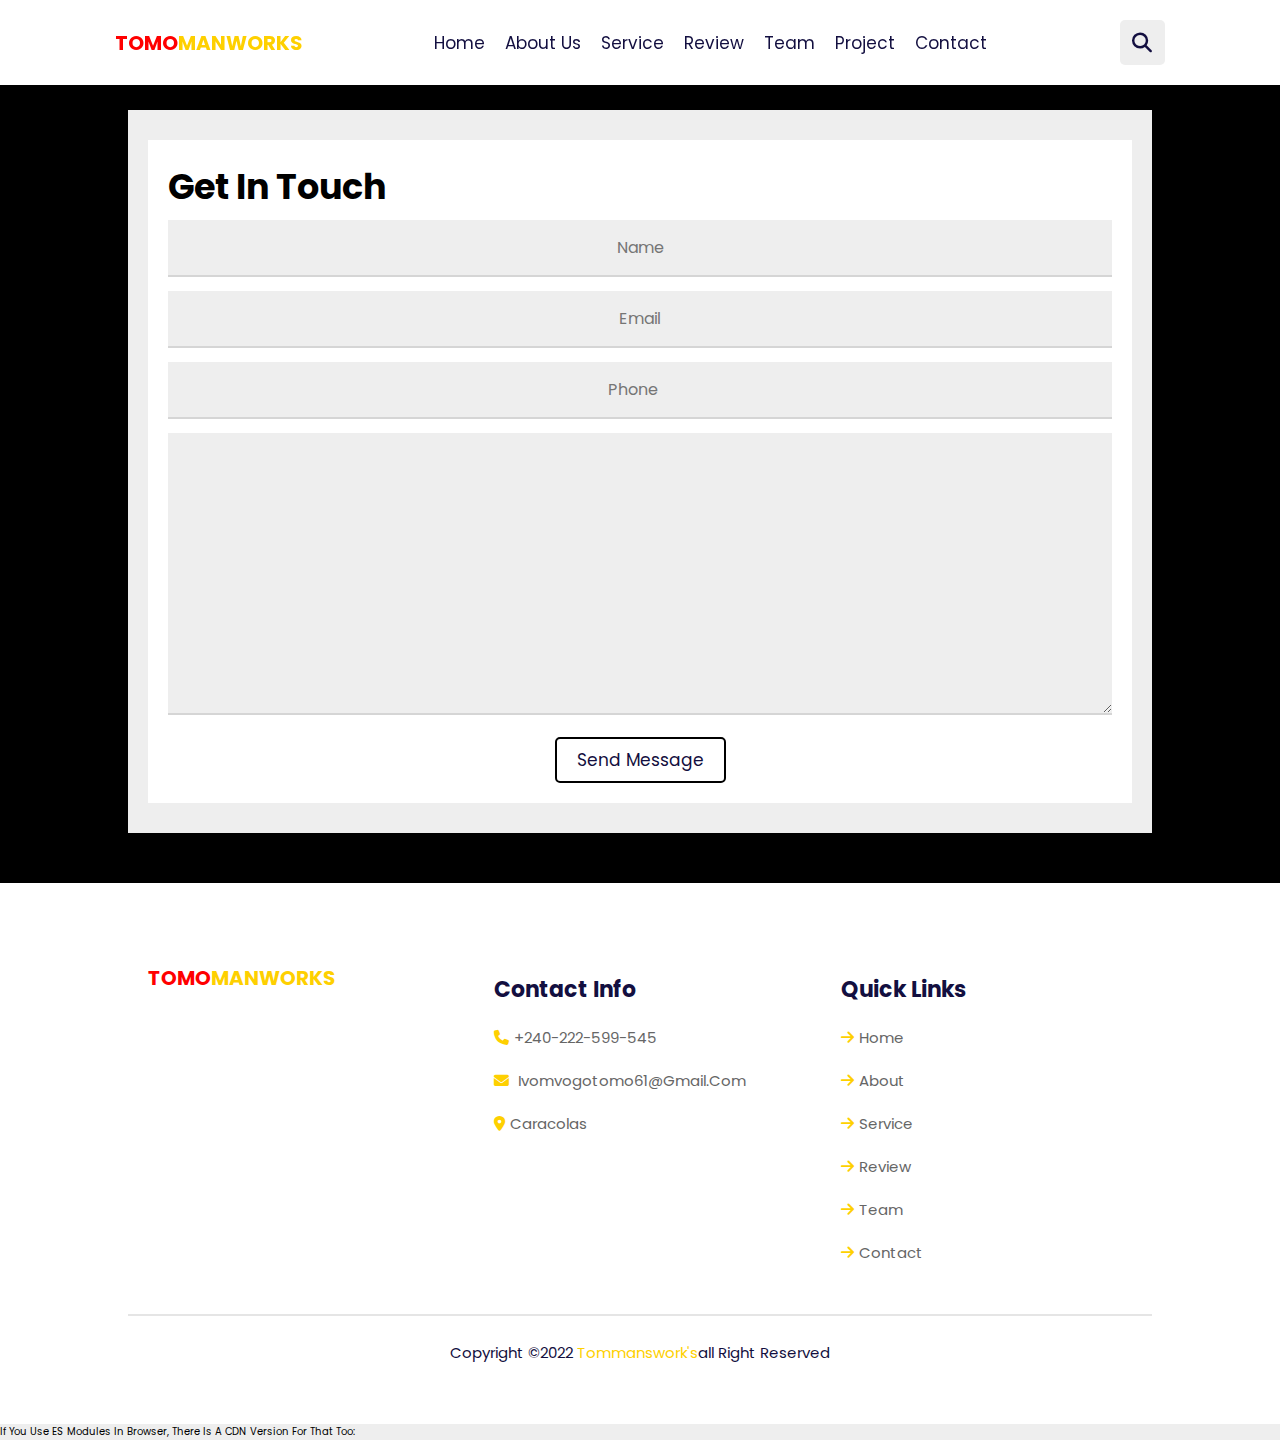
<file: contact.html>
<!DOCTYPE html>
<html lang="en">
<head>
    <meta charset="UTF-8">
    <meta http-equiv="X-UA-Compatible" content="IE=edge">
    <meta name="viewport" content="width=device-width, initial-scale=1.0">
    <title>complet reponsive Tommans</title>
    
    <link>
    <!--font awesome cnd link-->
    <link rel="stylesheet"href="https://cdn.jsdelivr.net/npm/swiper@8/swiper-bundle.min.css"/>
    <link rel="stylesheet"href="https://cdnjs.cloudflare.com/ajax/libs/font-awesome/6.1.2/css/all.min.css">
     <!--css file lnk-->
     <link rel="stylesheet"href="i.css">
</head>
<body>
    <!--heads section start-->

        <header class="header">

            <a href="#" class="logo">TOMO<span>MANWORKS</span> </a>
            <nav class="navbar" >
                <a href="index.html"style="float:left ;">Home</a>
                <a href="about.html"style="float:left ;">About us</a>
                <a href="service.html"style="float:left ;">service</a>
                <a href="review.html"style="float:left ;">review</a>
                <a href="team.html"style="float:left ;">Team</a>
                <a href="project.html"style="float:left ;">project</a>
                <a href="contact.html"style="float:left ;">Contact</a>
               
            </nav>
        
         <div class="icons">
                <div class="fas fa-bars" id="menu-btn"></div>
                <div class="fas fa-search" id="search-btn"></div>
               
            </div>
              <form action="" class="search-form">
                <input type="search" id="search-box" placeholder="search here...">
                <label for="search-box" class="fa fa-search"></label>
            </form>
                
            </div>
    
           
        
           
        
        </header>
       
    <!--heads section end -->
 


  <!--contact section start-->
<section class="contact" id="contact">
    <h1 class="heading"style="color:white">Contact us</h1>
    <div class="box-container">
        <div class="box">
            <div class="content">
               <form action="'">
                <h3>get in touch</h3>
                <input type="text"placeholder="name"class="box">
                <input type="email"placeholder="email"class="box">
                <input type="number"placeholder="phone"class="box">
                <textarea name="" placeholder="" class="box" id="" cols="30" rows="10"></textarea>
                <a href="mailto:tomodenzel95@gmail.com"><input type="submit" value="send message" class="btn"></a>
               </form>
            </div>
        </div>
      
    </div>

</section>


<!--footer section starts-->

<section class="footer">

    <div class="box-container">

        <div class="box"style="">
            <a href="#" class="logo">TOMO<span style="color: var(--yellow);">MANWORKS</span> </a>
           
        </div>

        <div class="box">
            <h3>Contact Info</h3>
           <a href="#" class="links"> <i class="fas fa-phone"></i>+240-222-599-545</a>
           <a href="#" class="links"> <i class="fas fa-envelope"></i> ivomvogotomo61@gmail.com</a>
           <a href="#" class="links"> <i class="fas fa-map-marker-alt"></i>Caracolas</a>
        </div>

        <div class="box">
            <h3>quick links</h3>
           <a href="index.html" class="links"> <i class="fas fa-arrow-right"></i>Home</a>
           <a href="about.html" class="links"> <i class="fas fa-arrow-right"></i>About</a>
           <a href="service.html" class="links"> <i class="fas fa-arrow-right"></i>Service</a>
           <a href="review.html" class="links"> <i class="fas fa-arrow-right"></i>review</a>
           <a href="team.html" class="links"> <i class="fas fa-arrow-right"></i>Team</a>
           <a href="contact.html" class="links"> <i class="fas fa-arrow-right"></i>Contact</a>
           
        </div>

       
    </div>

    <div class="credit">copyright &copy2022 <span style="color: var(--yellow) ;">Tommanswork's</span>all right reserved </div>
</section>
<!--footer section end-->













<script src="https://cdn.jsdelivr.net/npm/swiper@8/swiper-bundle.min.js"></script>
If you use ES modules in browser, there is a CDN version for that too:
  <!--custum js-->
  <script src="mn.js">

</script>
</body>
</html>
</file>
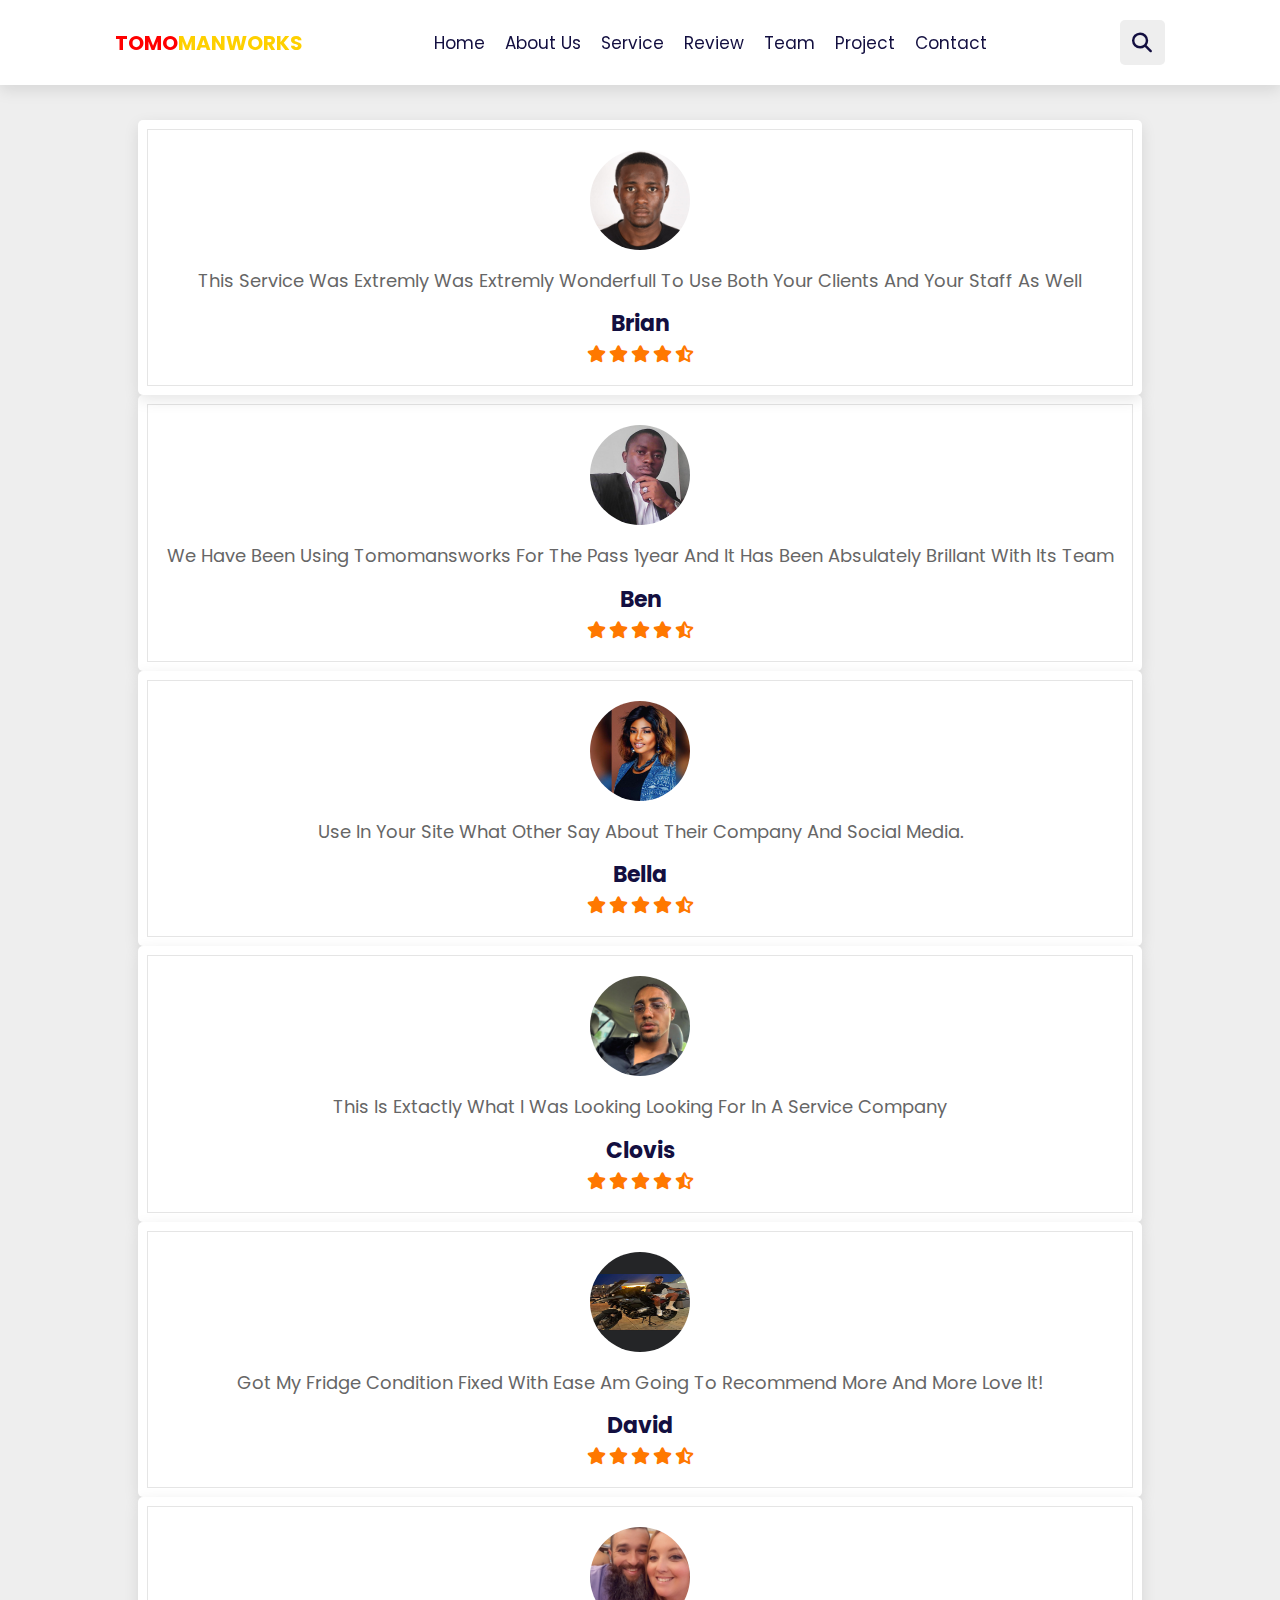
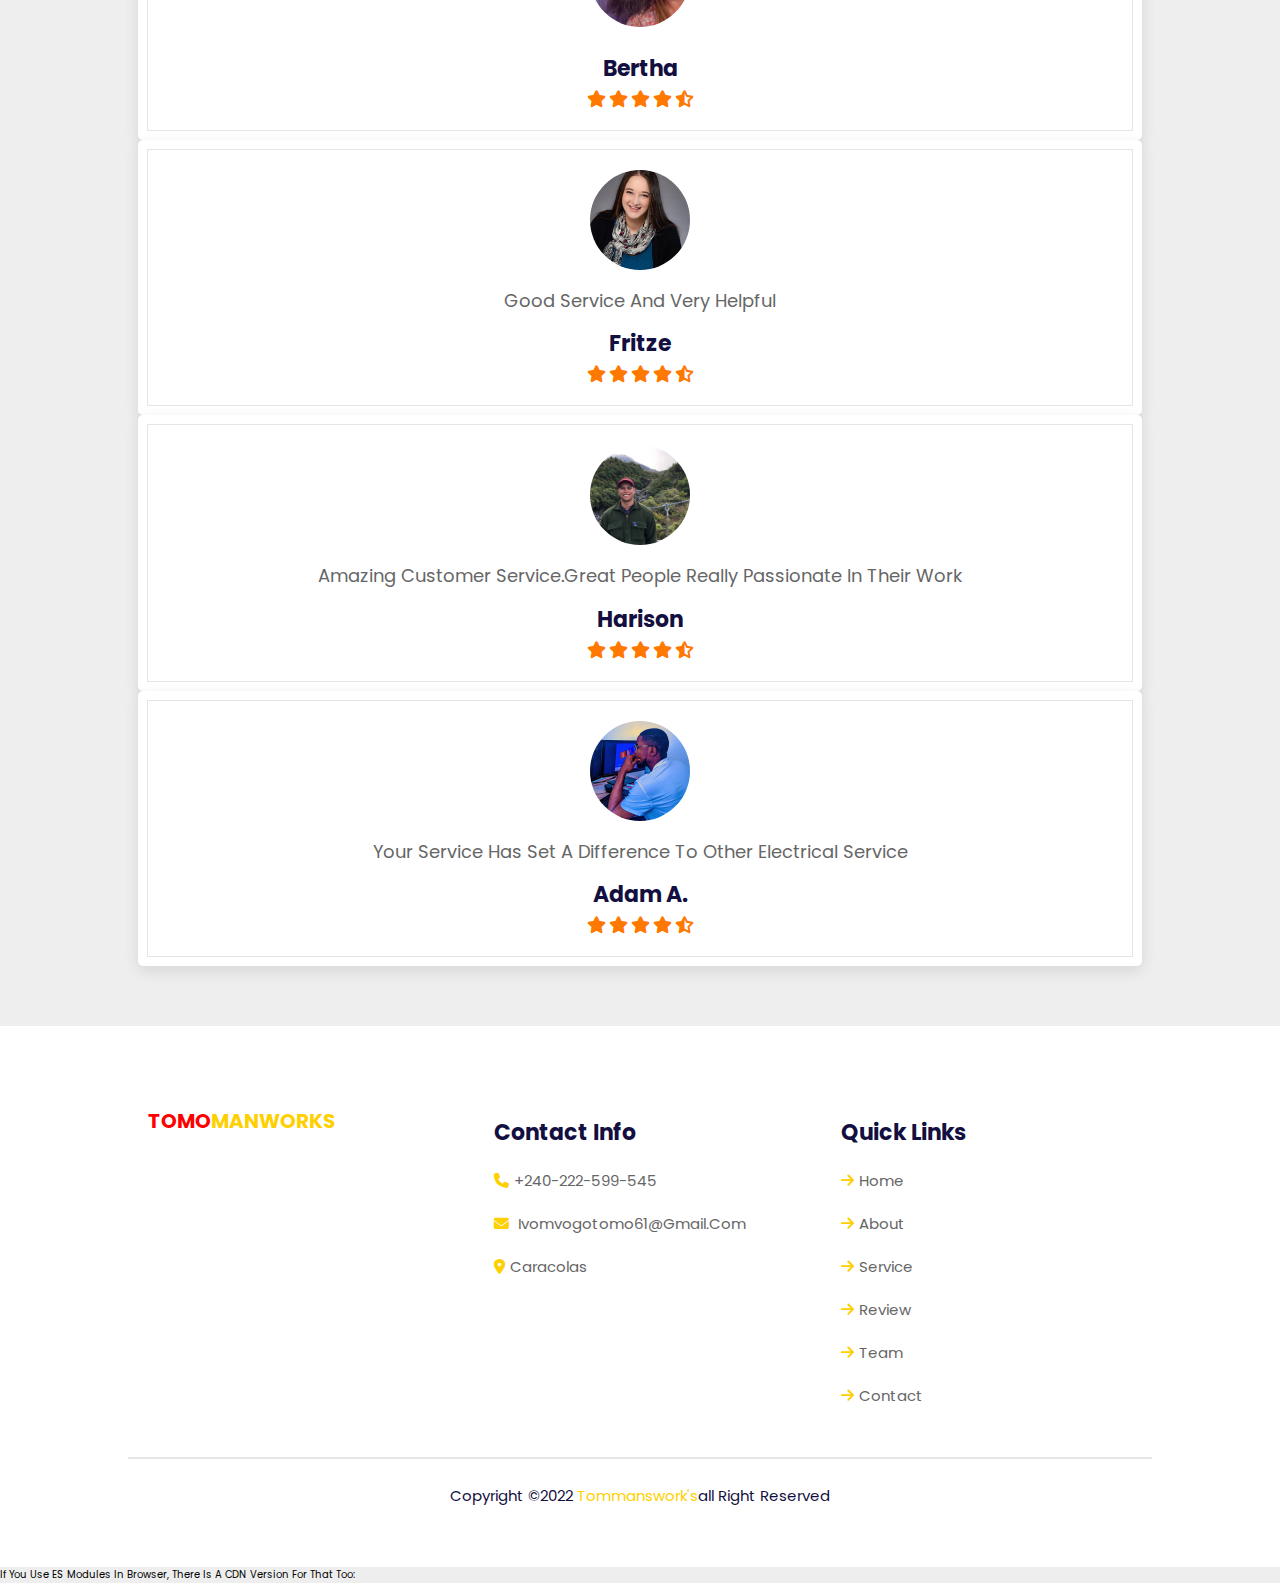
<file: review.html>
<!DOCTYPE html>
<html lang="en">
<head>
    <meta charset="UTF-8">
    <meta http-equiv="X-UA-Compatible" content="IE=edge">
    <meta name="viewport" content="width=device-width, initial-scale=1.0">
    <title>complet reponsive Tommans</title>
    
    <link>
    <!--font awesome cnd link-->
    <link rel="stylesheet"href="https://cdn.jsdelivr.net/npm/swiper@8/swiper-bundle.min.css"/>
    <link rel="stylesheet"href="https://cdnjs.cloudflare.com/ajax/libs/font-awesome/6.1.2/css/all.min.css">
     <!--css file lnk-->
     <link rel="stylesheet"href="i.css">
</head>
<body>
    <!--heads section start-->
    <header class="header">

        <a href="#" class="logo">TOMO<span>MANWORKS</span> </a>
       
        <nav class="navbar" >
            <a href="index.html"style="float:left ;">Home</a>
            <a href="about.html"style="float:left ;">About us</a>
            <a href="service.html"style="float:left ;">service</a>
            <a href="review.html"style="float:left ;">review</a>
            <a href="team.html"style="float:left ;">Team</a>
             <a href="project.html"style="float:left ;">project</a>
            
            <a href="contact.html"style="float:left ;">Contact</a>
           
        </nav>
    
     <div class="icons">
            <div class="fas fa-bars" id="menu-btn"></div>
            <div class="fas fa-search" id="search-btn"></div>
           
        </div>
          <form action="" class="search-form">
            <input type="search" id="search-box" placeholder="search here...">
            <label for="search-box" class="fa fa-search"></label>
        </form>
            
        </div>

       
    
       
    
    </header>
   

  <!--heads section end -->
 






<section class="review1" id="review1">
    <h1 class="heading">review</span>customer</h1>
    <div class=" review-slider1">

        <div class="wrapper ">
    
            <div class="swiper-slide box"> 
                <img src="o1.jpg" alt="">
                <p style=" padding:1rem 0;
                line-height: 1.8;
                color: var(--light-color);
                font-size: 1.8rem;">This service was extremly was extremly wonderfull to use both your clients and your staff as well</p>
                <h3>Brian</h3>
                <div class="stars">
                    <i class="fas fa-star"></i>
                    <i class="fas fa-star"></i>
                    <i class="fas fa-star"></i>
                    <i class="fas fa-star"></i>
                    <i class="fas fa-star-half-alt"></i>
                </div>
            </div>
    
            <div class="swiper-slide1 box">
                <img src="o2.png" alt="">
                <p style=" padding:1rem 0;
                line-height: 1.8;
                color: var(--light-color);
                font-size: 1.8rem;">We have been using Tomomansworks for the pass 1year and it has been absulately brillant with its team</p>
                <h3>Ben</h3>
                <div class="stars">
                    <i class="fas fa-star"></i>
                    <i class="fas fa-star"></i>
                    <i class="fas fa-star"></i>
                    <i class="fas fa-star"></i>
                    <i class="fas fa-star-half-alt"></i>
                </div>
            </div>
    
            <div class="swiper-slide1 box">
                <img src="8.png" alt="">
                <p style=" padding:1rem 0;
                line-height: 1.8;
                color: var(--light-color);
                font-size: 1.8rem;">Use in your site what other say about their company and social media.</p>
                <h3>Bella</h3>
                <div class="stars">
                    <i class="fas fa-star"></i>
                    <i class="fas fa-star"></i>
                    <i class="fas fa-star"></i>
                    <i class="fas fa-star"></i>
                    <i class="fas fa-star-half-alt"></i>
                </div>
            </div>
    
            <div class="swiper-slide1 box">
                <img src="r3.jpg" alt="">
                <p  style=" padding:1rem 0;
                line-height: 1.8;
                color: var(--light-color);
                font-size: 1.8rem;">this is extactly what i was looking looking for in a service company </p>
                <h3>Clovis</h3>
                <div class="stars">
                    <i class="fas fa-star"></i> 
                    <i class="fas fa-star"></i>
                    <i class="fas fa-star"></i>
                    <i class="fas fa-star"></i>
                    <i class="fas fa-star-half-alt"></i>
                </div>
            </div>

            <div class="swiper-slide1 box">
                <img src="6.jpg" alt="">
                <p  style=" padding:1rem 0;
                line-height: 1.8;
                color: var(--light-color);
                font-size: 1.8rem;">got my fridge condition fixed with ease am going to recommend more and more love it! </p>
                <h3>David</h3>
                <div class="stars">
                    <i class="fas fa-star"></i> 
                    <i class="fas fa-star"></i>
                    <i class="fas fa-star"></i>
                    <i class="fas fa-star"></i>
                    <i class="fas fa-star-half-alt"></i>
                </div>
            </div>

            <div class="swiper-slide1 box">
                <img src="5.jpg" alt="">
                <p  style=" padding:1rem 0;
                line-height: 1.8;
                color: var(--light-color);
                font-size: 1.8rem;"> </p>
                <h3>bertha</h3>
                <div class="stars">
                    <i class="fas fa-star"></i> 
                    <i class="fas fa-star"></i>
                    <i class="fas fa-star"></i>
                    <i class="fas fa-star"></i>
                    <i class="fas fa-star-half-alt"></i>
                </div>
            </div>
            <div class="swiper-slide1 box">
                <img src="9.jpg" alt="">
                <p  style=" padding:1rem 0;
                line-height: 1.8;
                color: var(--light-color);
                font-size: 1.8rem;">Good service and very helpful </p>
                <h3>fritze</h3>
                <div class="stars">
                    <i class="fas fa-star"></i> 
                    <i class="fas fa-star"></i>
                    <i class="fas fa-star"></i>
                    <i class="fas fa-star"></i>
                    <i class="fas fa-star-half-alt"></i>
                </div>
            </div>

            <div class="swiper-slide1 box">
                <img src="7.jpg" alt="">
                <p  style=" padding:1rem 0;
                line-height: 1.8;
                color: var(--light-color);
                font-size: 1.8rem;">Amazing customer service.Great people Really passionate in their work </p>
                <h3>Harison</h3>
                <div class="stars">
                    <i class="fas fa-star"></i> 
                    <i class="fas fa-star"></i>
                    <i class="fas fa-star"></i>
                    <i class="fas fa-star"></i>
                    <i class="fas fa-star-half-alt"></i>
                </div>
            </div>

            <div class="swiper-slide1 box">
                <img src="34.png" alt="">
                <p  style=" padding:1rem 0;
                line-height: 1.8;
                color: var(--light-color);
                font-size: 1.8rem;">your service has set a difference to other electrical service </p>
                <h3>Adam A.</h3>
                <div class="stars">
                    <i class="fas fa-star"></i> 
                    <i class="fas fa-star"></i>
                    <i class="fas fa-star"></i>
                    <i class="fas fa-star"></i>
                    <i class="fas fa-star-half-alt"></i>
                </div>
            </div>
        </div>
    </section>

    
   
    






<!--footer section starts-->

<section class="footer">

    <div class="box-container">

        <div class="box"style="">
            <a href="#" class="logo">TOMO<span style="color: var(--yellow);">MANWORKS</span> </a>
           
        </div>

        <div class="box">
            <h3>Contact Info</h3>
           <a href="#" class="links"> <i class="fas fa-phone"></i>+240-222-599-545</a>
           <a href="#" class="links"> <i class="fas fa-envelope"></i> ivomvogotomo61@gmail.com</a>
           <a href="#" class="links"> <i class="fas fa-map-marker-alt"></i>Caracolas</a>
        </div>

        <div class="box">
            <h3>quick links</h3>
           <a href="index.html" class="links"> <i class="fas fa-arrow-right"></i>Home</a>
           <a href="about.html" class="links"> <i class="fas fa-arrow-right"></i>About</a>
           <a href="service.html" class="links"> <i class="fas fa-arrow-right"></i>Service</a>
           <a href="review.html" class="links"> <i class="fas fa-arrow-right"></i>review</a>
           <a href="team.html" class="links"> <i class="fas fa-arrow-right"></i>Team</a>
           <a href="contact.html" class="links"> <i class="fas fa-arrow-right"></i>Contact</a>
           
        </div>

       
    </div>

    <div class="credit">copyright &copy2022 <span style="color: var(--yellow) ;">Tommanswork's</span>all right reserved </div>
</section>
<!--footer section end-->













<script src="https://cdn.jsdelivr.net/npm/swiper@8/swiper-bundle.min.js"></script>
If you use ES modules in browser, there is a CDN version for that too:
  <!--custum js-->
  <script src="mn.js">

</script>
</body>
</html>
</file>
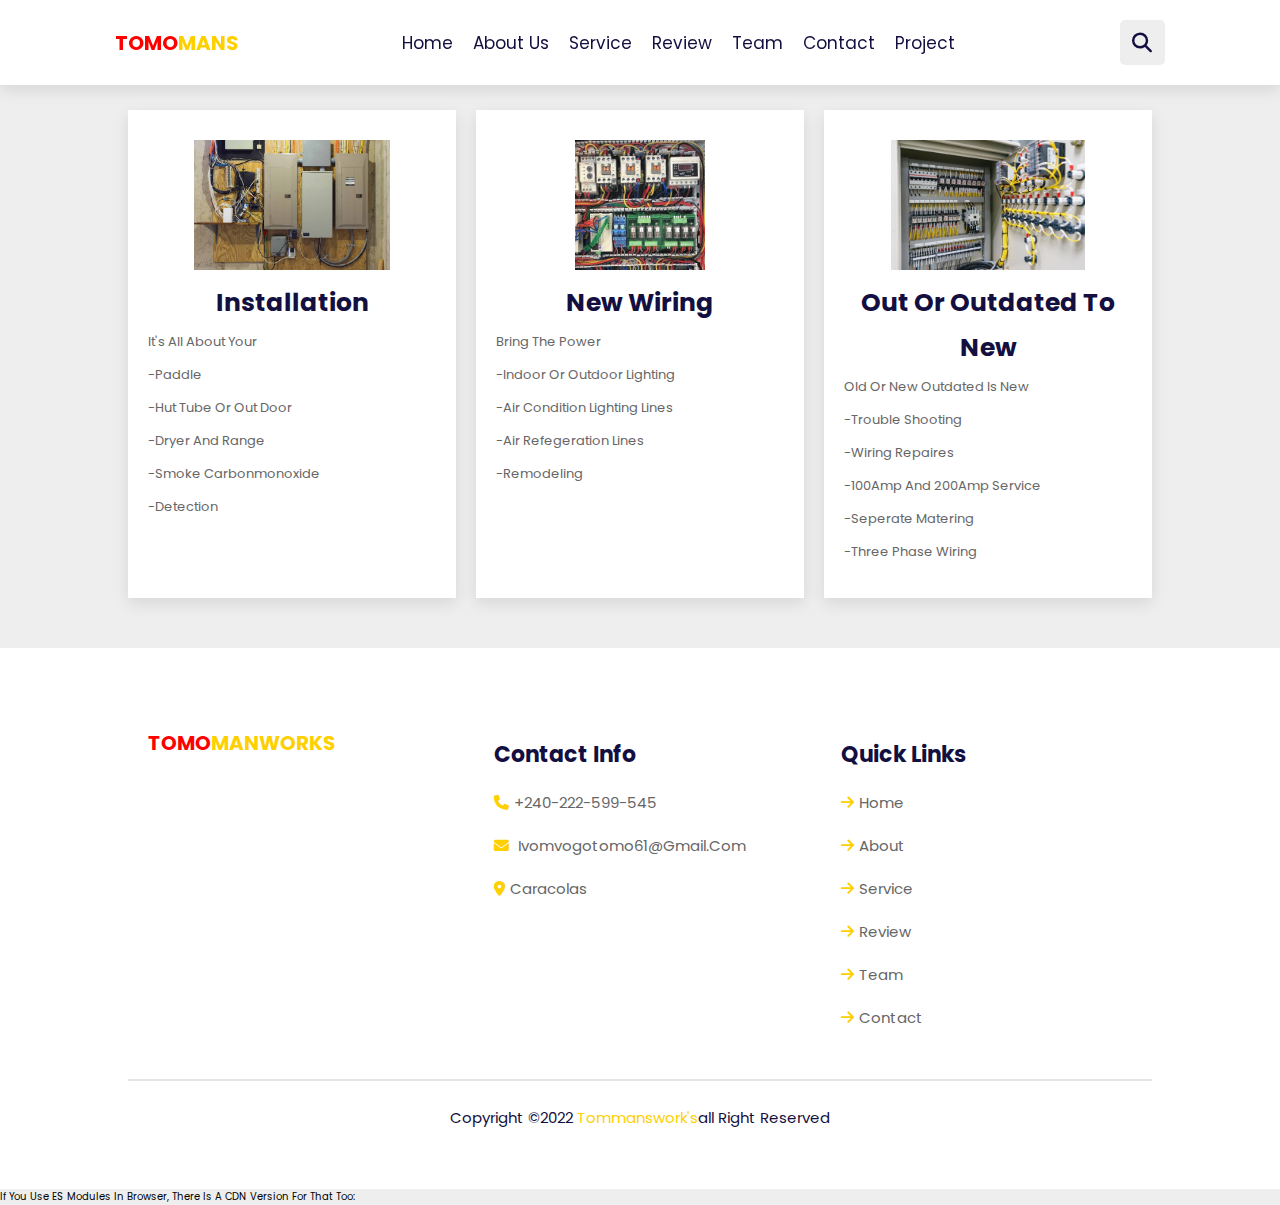
<file: service.html>
<!DOCTYPE html>
<html lang="en">
<head>
    <meta charset="UTF-8">
    <meta http-equiv="X-UA-Compatible" content="IE=edge">
    <meta name="viewport" content="width=device-width, initial-scale=1.0">
    <title>complet reponsive Tommans</title>
    
    <link>
    <!--font awesome cnd link-->
    <link rel="stylesheet"href="https://cdn.jsdelivr.net/npm/swiper@8/swiper-bundle.min.css"/>
    <link rel="stylesheet"href="https://cdnjs.cloudflare.com/ajax/libs/font-awesome/6.1.2/css/all.min.css">
     <!--css file lnk-->
     <link rel="stylesheet"href="i.css">
</head>
<body>
    <!--heads section start-->
    <header class="header">

        <a href="#" class="logo">TOMO<span>MANS</span> </a>
       
        <nav class="navbar" >
            <a href="index.html"style="float:left ;">Home</a>
            <a href="about.html"style="float:left ;">About us</a>
            <a href="service.html"style="float:left ;">service</a>
            <a href="review.html"style="float:left ;">review</a>
            <a href="team.html"style="float:left ;">Team</a>
            <a href="contact.html"style="float:left ;">Contact</a>
            <a href="project.html"style="float:left ;">project</a>
        </nav>
    
     <div class="icons">
            <div class="fas fa-bars" id="menu-btn"></div>
            <div class="fas fa-search" id="search-btn"></div>
           
        </div>
          <form action="" class="search-form">
            <input type="search" id="search-box" placeholder="search here...">
            <label for="search-box" class="fa fa-search"></label>
        </form>
            
        </div>

       
    
       
    
    </header>
   

  <!--heads section end -->
 

<!--service section start  -->
<section class="service">
    <h1 class="heading">Our service </h1>
    <div class="box-container">
        <div class="box">
            <img src="s3.jpg" alt="f">
            <h3 >Installation</h3>
            <p style="font-size: 1.3rem">it's all about your </p>
            <p style="font-size: 1.3rem">-paddle</p>
            <p  style="font-size: 1.3rem">-hut tube or Out door </p>
            <p  style="font-size: 1.3rem">-Dryer and Range </p>
            <p  style="font-size: 1.3rem">-smoke carbonmonoxide  </p>
            <p  style="font-size: 1.3rem">-detection</p>
           
        </div>

        <div class="box">
            <img src="s1.jpg" alt="fp">
            <h3 >New wiring</h3>
            <p  style="font-size: 1.3rem">Bring the power</p>
            <p  style="font-size: 1.3rem">-indoor or outdoor lighting</p>
            <p  style="font-size: 1.3rem">-Air condition lighting lines</p>
            <p  style="font-size: 1.3rem">-Air refegeration lines</p>
            <p  style="font-size: 1.3rem">-remodeling</p>
            
            
        </div>

        <div class="box">
            <img src="s2.jpg" alt="fb">
            <h3>Out or outdated to new</h3>
            <p  style="font-size: 1.3rem">old or new outdated is new</p>
            <p style="font-size: 1.3rem">-Trouble shooting</p>
            <p  style="font-size: 1.3rem">-Wiring repaires</p>
            <p  style="font-size: 1.3rem">-100Amp and 200Amp service</p>
            <p  style="font-size: 1.3rem">-seperate matering</p>
            <p  style="font-size: 1.3rem">-three phase wiring</p>
           </div>
    </div>
</section>
<!--service section end  -->





<!--footer section starts-->

<section class="footer">

    <div class="box-container">

        <div class="box"style="">
            <a href="#" class="logo">TOMO<span style="color: var(--yellow);">MANWORKS</span> </a>
           
        </div>

        <div class="box">
            <h3>Contact Info</h3>
           <a href="#" class="links"> <i class="fas fa-phone"></i>+240-222-599-545</a>
           <a href="#" class="links"> <i class="fas fa-envelope"></i> ivomvogotomo61@gmail.com</a>
           <a href="#" class="links"> <i class="fas fa-map-marker-alt"></i>Caracolas</a>
        </div>

        <div class="box">
            <h3>quick links</h3>
           <a href="index.html" class="links"> <i class="fas fa-arrow-right"></i>Home</a>
           <a href="about.html" class="links"> <i class="fas fa-arrow-right"></i>About</a>
           <a href="service.html" class="links"> <i class="fas fa-arrow-right"></i>Service</a>
           <a href="review.html" class="links"> <i class="fas fa-arrow-right"></i>review</a>
           <a href="team.html" class="links"> <i class="fas fa-arrow-right"></i>Team</a>
           <a href="contact.html" class="links"> <i class="fas fa-arrow-right"></i>Contact</a>
           
        </div>

       
    </div>

    <div class="credit">copyright &copy2022 <span style="color: var(--yellow) ;">Tommanswork's</span>all right reserved </div>
</section>
<!--footer section end-->













<script src="https://cdn.jsdelivr.net/npm/swiper@8/swiper-bundle.min.js"></script>
If you use ES modules in browser, there is a CDN version for that too:
  <!--custum js-->
  <script src="mn.js">

</script>
</body>
</html>
</file>
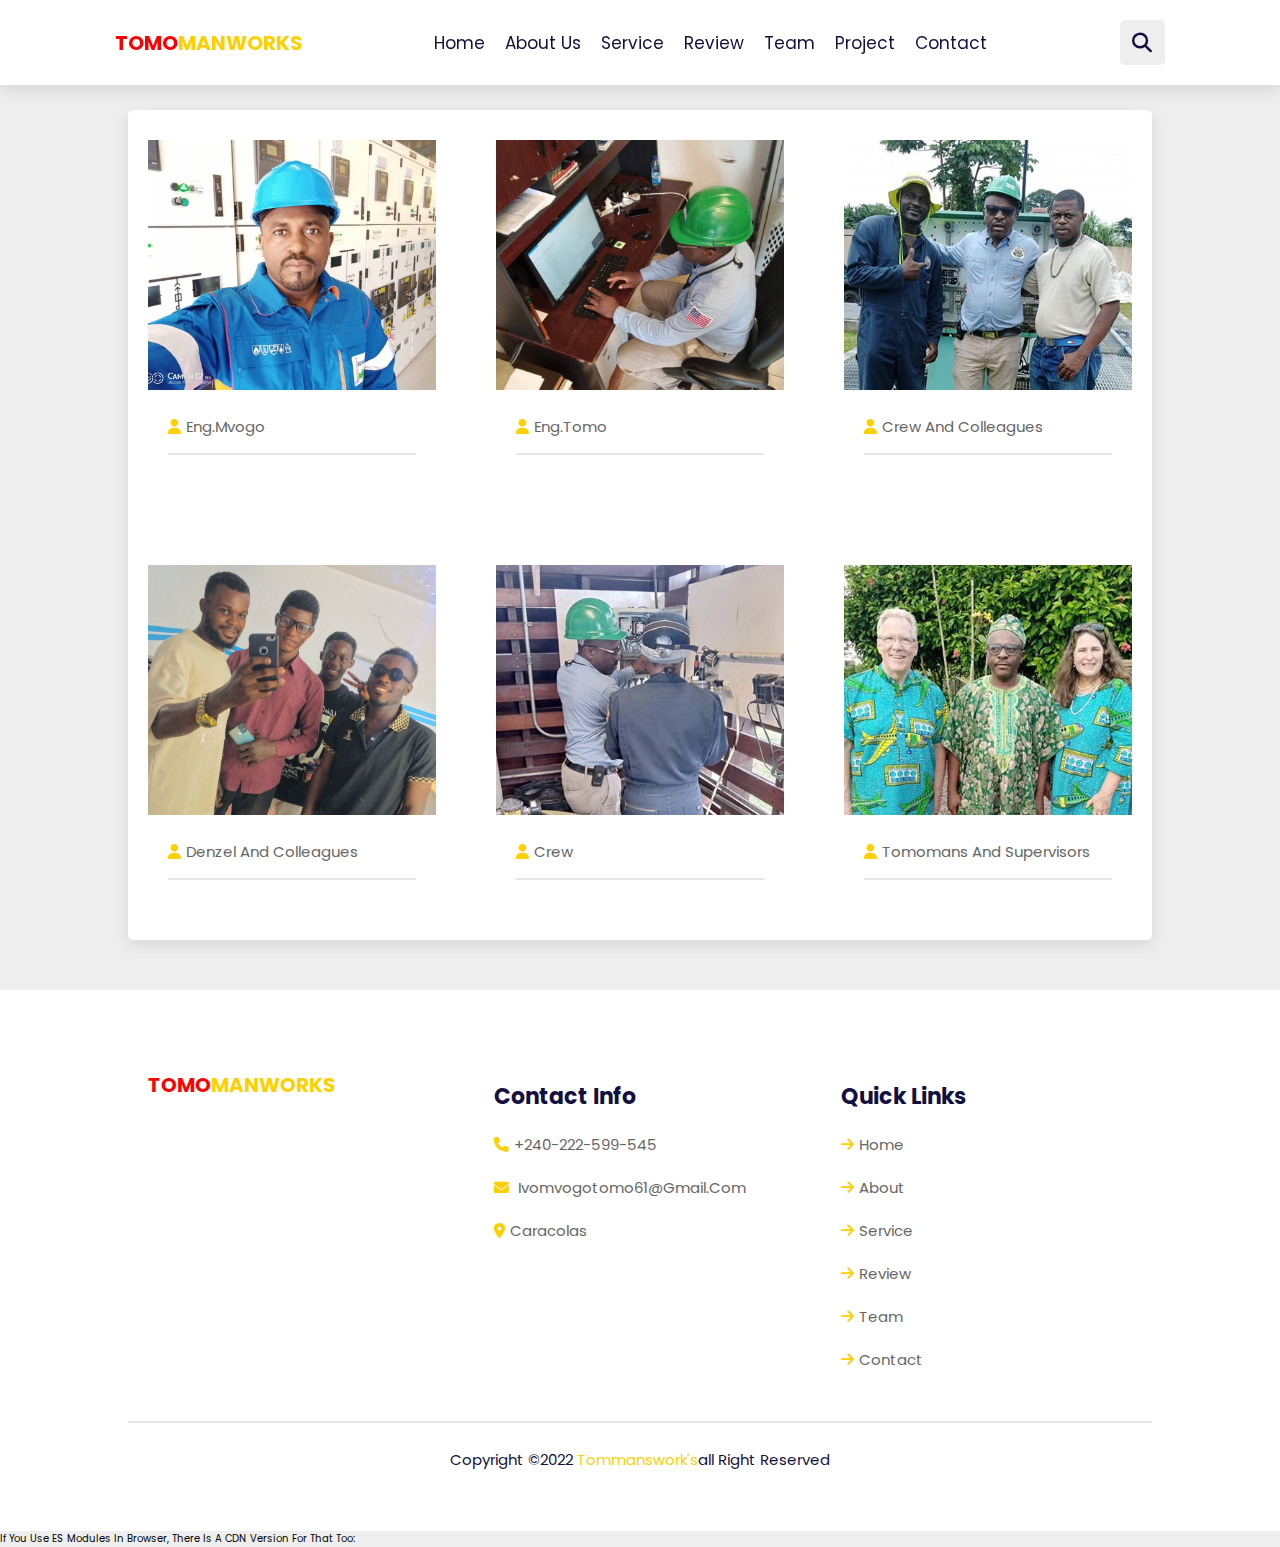
<file: team.html>
<!DOCTYPE html>
<html lang="en">
<head>
    <meta charset="UTF-8">
    <meta http-equiv="X-UA-Compatible" content="IE=edge">
    <meta name="viewport" content="width=device-width, initial-scale=1.0">
    <title>complet reponsive Tommans</title>
    
    <link>
    <!--font awesome cnd link-->
    <link rel="stylesheet"href="https://cdn.jsdelivr.net/npm/swiper@8/swiper-bundle.min.css"/>
    <link rel="stylesheet"href="https://cdnjs.cloudflare.com/ajax/libs/font-awesome/6.1.2/css/all.min.css">
     <!--css file lnk-->
     <link rel="stylesheet"href="i.css">
</head>
<body>
    <!--heads section start-->
    <header class="header">

        <a href="#" class="logo">TOMO<span>MANWORKS</span> </a>
        <nav class="navbar" >
            <a href="index.html"style="float:left ;">Home</a>
                <a href="about.html"style="float:left ;">About us</a>
                <a href="service.html"style="float:left ;">service</a>
                <a href="review.html"style="float:left ;">review</a>
                <a href="team.html"style="float:left ;">Team</a>
                <a href="project.html"style="float:left ;">project</a>
                <a href="contact.html"style="float:left ;">Contact</a>
               
        </nav>
    
     <div class="icons">
            <div class="fas fa-bars" id="menu-btn"></div>
            <div class="fas fa-search" id="search-btn"></div>
           
        </div>
          <form action="" class="search-form">
            <input type="search" id="search-box" placeholder="search here...">
            <label for="search-box" class="fa fa-search"></label>
        </form>
            
        </div>

       
    
       
    
    </header>
   

  <!--heads section end -->
 


 <!--team section starts-->



<section class="blogs" id="blogs">
    <h1 class="heading">Our <span>Team</span></h1>
    <div class="box-container">
        <div class="box">
            <img src="t1.jpg">
            <div class="content">
                <div class="icons">
                    <a href="#"> <i class="fas fa-user"></i>Eng.Mvogo</a>
                
                </div>
            </div>
        </div>
    
        <div class="box">
            <img src="t2.jpg">
            <div class="content">
                <div class="icons">
                    <a href="#"> <i class="fas fa-user"></i>Eng.Tomo</a>
                   
                </div>
               
            </div>
        </div>
    
        <div class="box">
            <img src="t4.jpg">
            <div class="content">
                <div class="icons">
                    <a href="#"> <i class="fas fa-user"></i>Crew and colleagues</a>
                   
                </div>
            </div>
        </div>

        <div class="box">
            <img src="12.jpg">
            <div class="content">
                <div class="icons">
                    <a href="#"> <i class="fas fa-user"></i>Denzel and colleagues</a>
                    
                </div>
            </div>
        </div>

        <div class="box">
            <img src="tr.jpg">
            <div class="content">
                <div class="icons">
                    <a href="#"> <i class="fas fa-user"></i>Crew</a>
                   
                </div>
            </div>
        </div>

        <div class="box">
            <img src="tre.jpg">
            <div class="content">
                <div class="icons">
                    <a href="#"> <i class="fas fa-user"></i>Tomomans and supervisors</a>
                   
                </div>
            </div>
        </div>
    </div>
</section>
    
    
    
    <!--team section end-->






    <section class="footer">

        <div class="box-container">
    
            <div class="box"style="">
                <a href="#" class="logo">TOMO<span style="color: var(--yellow);">MANWORKS</span> </a>
               
            </div>
    
            <div class="box">
                <h3>Contact Info</h3>
               <a href="#" class="links"> <i class="fas fa-phone"></i>+240-222-599-545</a>
               <a href="#" class="links"> <i class="fas fa-envelope"></i> ivomvogotomo61@gmail.com</a>
               <a href="#" class="links"> <i class="fas fa-map-marker-alt"></i>Caracolas</a>
            </div>
    
            <div class="box">
                <h3>quick links</h3>
               <a href="index.html" class="links"> <i class="fas fa-arrow-right"></i>Home</a>
               <a href="about.html" class="links"> <i class="fas fa-arrow-right"></i>About</a>
               <a href="service.html" class="links"> <i class="fas fa-arrow-right"></i>Service</a>
               <a href="review.html" class="links"> <i class="fas fa-arrow-right"></i>review</a>
               <a href="team.html" class="links"> <i class="fas fa-arrow-right"></i>Team</a>
               <a href="contact.html" class="links"> <i class="fas fa-arrow-right"></i>Contact</a>
               
            </div>
    
           
        </div>
    
        <div class="credit">copyright &copy2022 <span style="color: var(--yellow) ;">Tommanswork's</span>all right reserved </div>
    </section>    
    <!--footer section end-->
    













<script src="https://cdn.jsdelivr.net/npm/swiper@8/swiper-bundle.min.js"></script>
If you use ES modules in browser, there is a CDN version for that too:
  <!--custum js-->
  <script src="mn.js">

</script>
</body>
</html>
</file>
<file: i.css>
@import url('https://fonts.googleapis.com/css2?family=Poppins:ital,wght@0,100;0,200;1,100&display=swap');
:root{
    --yellow:#fed000;
    --orange:#ff7800;
    --blue:#4400ff;
    --black:#130f40;
    --red:#ff0000;
    --light-color:#666;
    --box-shadow: 0 .5rem 1.5rem rgba(0,0,0,.1);
    --border: .2rem solid rgba(0,0,0,.1);
    --outline: .1rem solid rgba(0,0,0,.1);
    --outline-hover: .2rem solid var(--black);
}

*{
    font-family: 'Poppins', sans-serif;
    margin: 0; padding:0 ;
    box-sizing: border-box;
    outline: none;border:none ;
    text-decoration: none;
    text-transform: capitalize;
    transition:all .2s linear;
}

html{
    font-size: 62.5%;
    overflow-x: hidden;
    scroll-behavior: smooth;
    scroll-padding-top: 7rem;
}

body{
    background:#eee;
}

.bvb{
    display: inline-block;
    margin-top: 1rem;
    padding: 1rem 3rem;
    background: var(--black);
    color: white;
    cursor: pointer;
    font-size:1.7rem;
 text-transform:capitalize;
}

.bvb{
    width: 100%;
}

.bvb:hover{
   background: var(--yellow); 
   color: var(--black);
}


    
.btn{
    margin-top: 1rem;
    display: inline-block;
    padding: .8rem 2rem;
    font-size: 1.7rem;
    border-radius: .5rem;
    border: .2rem solid black;
    color:var(--black);
    cursor: pointer;
    background: none;
}

.btn:hover{
    background-color: var(--red);
}
.header{
    position: fixed;
    top:0; left:0; right: 0;
    z-index: 1000;
    display: flex;
    align-items: center;
    justify-content: space-between;
    padding: 2rem 9%;
    background:#fff ;
    box-shadow: var(--box-shadow);
}

.header .logo{
    font-size: 2rem;
    font-weight: bolder;
    color: var(--red);
}

.header span{
    color: var(--yellow);
}



.header .navbar a{
    font-size: 1.7rem;
    margin:0 1rem;
    color:var(--black);
}

.header .navbar a:hover{
    color: var(--red);
}

.header .icons div{
    height: 4.5rem;
    width: 4.5rem;
    line-height: 4.5rem;
    border-radius: .5rem;
    background: #eee;
    color:var(--black);
    font-size: 2rem;
    margin-left: .3rem;
    cursor: pointer;
    text-align: center;
    }

    .header .icons div:hover{
        background: var(--red);
        color:#fff ;
    }

    #menu-btn{
        display: none;
    }

    .header .search-form{
        position: absolute;
        top: 110%; right: -100%;
        width: 70rem;
        height:4.5rem;
        background: #fff;
        border-radius: .5rem;
        overflow: hidden;
        display: flex;
        align-items: center;
        box-shadow: var(--box-shadow);
    }

    .header .search-form.active{
        right:2rem;
        transition: .4s linear;
    }

    .header .search-form input{
        height:100%;
        width:100%;
        background: none;
        text-transform: none;
        font-size: 1.6rem;
        color: var(--black);
        padding:0 1.5rem ;
    }

    .header .search-form label{
        font-size: 2.2rem;
        padding-right: 1.5rem;
        color:var(--black);
        cursor: pointer;
       
    }

    .header .search-form label:hover{
        color:var(--yellow);
    }
    
    
    .home{
        padding: 0;
    }

    .home .slide{
        min-height:60rem;
        display: flex;
        align-items: center;
        position: relative;
        background-size: cover !important;
        background-position: cover !important;


       
       
    }

    .home .slide::before{
        position: absolute;
        top: 0;left: 0;
        height: 100%;
        width:100%;
        background: linear-gradient(90deg, white,transparent);
    }

    .home .slide .content{
        width: 90rem;
        position:relative ;
    }

    .swiper-button-next
        .swiper-button-prev{
            top:initial;
            bottom: 0;
            left: initial;
            right: 0;
            height: 7rem;
            width: 7rem;
            line-height: 7rem;
            font-size: 3rem;
            background:black;

        }

        .swiper-button-next
        .swiper-button-prev:hover{
            background: black;
        }

    


        .reference{
            display: grid;
            grid-template-columns: repeat(auto-fit, minmax(30rem, 1fr));
            gap:1rem;
            
        }
        

        section{
            padding: 5rem 10%;
        }

        .heading{
            margin-bottom: 3rem;
            padding-left: 1rem;
            border-left:1rem solid var(--yellow) ;
        }

        .about .box-container{
            display: grid;
            grid-template-columns: repeat(auto-fit, minmax(35rem, 1fr));
            gap:1rem;
        }

        .about .box-container .box {
            padding:3rem 2rem;
            background-color: #eee;
            text-align: center;
        }

        .About .box-container .box .content p{
            font-size: 1rem;
            text-align: left;
        }
        .contact .box-container{
            display: grid;
            grid-template-columns: repeat(auto-fit, minmax(10rem, 1fr));
            gap:1rem;
        }

        .contact .box-container .box {
            padding:3rem 2rem;
            background-color: #eee;
            text-align: center;
        }

        .contact{
            background: black ;
        }

       
        .contact .box-container form{
            flex:1 1 41rem ;
            background: white;
            padding: 2rem;
            
        }

        .contact .box-container form .box h3{
            padding: 1rem;
        }
        .contact .box-container form .box{
            margin:.7rem 0;
            width: 100%;
            padding: 1.5rem 0;
            border-bottom:var(--border) ;
            font-size: 1.6rem;
            color: var(--light-color);
        }

        .contact .box-container form .box:focus{
            border-color: var(--blue);
        }
        .contact .box-container form .box textarea{
            height: 15rem;
            resize: none;
        }
        .contact .box-container .box1{
            padding:3rem 2rem;
            
            text-align: center;
        }


        .About .box-container .box .content h3{
            font-size: 2rem;
            text-align: left;
            
        }

        .About .box-container .box .content p{
            font-size: 1rem;
            text-align: left;
        }
    
       

        .project .box-container{
            display: grid;
            grid-template-columns: repeat(auto-fit, minmax(28rem, 1fr));
            gap:1.3rem;
        }

        .project .box-container .box{
            text-align: center;
            padding: 3rem 2rem;
            cursor:inherit;
        }




        .box-container{
            display: grid;
            grid-template-columns: repeat(auto-fit, minmax(28rem, 1fr));
            gap:1rem;
        }

        .box-container .box{
            padding: 3rem 2rem;
        }

        .box-container .box p{
            font-size: 1.5rem;
            text-align: left;
        }

        .box-container .box h3{
            font-size: 3.5rem;
            text-align: left;
        }

      

        .service .box-container{
            display: grid;
            grid-template-columns: repeat(auto-fit, minmax(27rem, 1fr));
            gap:2rem;
        }

        .service .box-container .box{
            padding: 3rem 2rem;
            background: white;
            text-align: center;
            box-shadow: var(--box-shadow);
            border: var(border);
        }
        .service .box-container .box img{
            margin-bottom: .5rem;
            height: 13rem;
        }

        .service .box-container .box img:hover{
            transform: translateY(-1rem);
        }

        .service .box-container .box h3{
            font-size: 2.5rem;
            line-height: 1.8;
            color: var(--black);
            text-align: center;
        }

        .service .box-container .box p{
            font-size: 1.5rem;
            line-height: 1;
            color: var(--light-color);
            padding: 1rem 0;
        }

        




        

        .review1 .review-slider1{
            padding:1rem;
       }

       .review1 .review-slider1 .box{
        background: #fff;
        border-radius: .5rem;
        text-align: center;
        padding: 3rem 2rem;
        transition: .2s linear;
        outline-offset: -1rem;
        outline: var(--outline);
        box-shadow: var(--box-shadow);
       }

       .review1 .review-slider1 .box:hover{
        outline-offset: 0rem;
        transform: translateY(-1rem);
       }
       .review1 .review-slider1 .box img{
        height:10rem;
        width:10rem;
        border-radius: 50%;
       }

       .review1 .review-slider .box p{
        padding:1rem 0;
        line-height: 1.8;
        color: var(--light-color);
        font-size: 1.8rem;
       }

       .review1 .review-slider1 .box h3{
        padding-bottom: .5rem;
        color: var(--black);
        font-size: 2.2rem;
       }


       .review1 .review-slider1 .box .stars i{
        color: var(--orange);
        font-size: 1.7rem;
       }

       .review1 .box-container{
        display: grid;
        grid-template-columns: repeat(auto-fit, minmax(10rem, 1fr));
        gap:1.5rem;
    
    }

    .review .review-slider{
        padding:1rem;
   }

   .review .review-slider .box{
   
    border-radius: .5rem;
    text-align: center;
    padding: 3rem 2rem;
   
    transition: .2s linear;
   }

  
   .review .review-slider .box img{
    height:10rem;
    width:10rem;
   }

   .review .review-slider .box p{
    padding:1rem 0;
    line-height: 1.8;
    color: var(--light-color);
    font-size: 1.8rem;
   }

   .review .review-slider .box h3{
    padding-bottom: .5rem;
    color: var(--black);
    font-size: 2.2rem;
   }

   .blogs .box-container{
    display: grid;
    grid-template-columns: repeat(auto-fit, minmax(30rem, 1fr));
    gap:2rem;

}


.blogs .box-container{
    overflow: hidden;
    border-radius: .5rem;
    box-shadow: var(--box-shadow);
    background: #fff;
}

 .blogs .box-container .box img{
    height:25rem;
    width: 100%;
    object-fit: cover;
 }

 .blogs .box-container .box .content{
    padding: 2rem;
 }

 .blogs .box-container .box .content .icons{
    display: flex;
    align-items: center;
    justify-content: space-between;
    padding-bottom: 1.5rem;
    margin-bottom: 1rem;
    border-bottom: var(--border);

 }

 .blogs .box-container .box .content .icons a{
    color: var(--light-color);
    font-size: 1.5rem;
 }

 .blogs .box-container .box .content .icons a:hover{
    color: var(--black);
 }

 .blogs .box-container .box .content .icons a i{
    color: var(--yellow);
    padding-right: .5rem;
 }

 .blogs .box-container .box .content h3{
    line-height: 1.8;
    color: var(--black);
    font-size: 2.2rem;
    padding: .5rem 0;
 }

 .blogs .box-container .box .content p{
    line-height: 1.8;
    color: var(--light-color);
   font-size: 1.5rem;
    padding: .5rem 0;
 }

 .blogs1 .box-container{
    display: grid;
    grid-template-columns: repeat(auto-fit, minmax(30rem, 1fr));
    gap:2rem;

}


.blogs1 .box-container{
    overflow: hidden;
    border-radius: .5rem;
    box-shadow: var(--box-shadow);
    background: #fff;
}

 .blogs .box-container .box img{
    height:25rem;
    width: 100%;
    object-fit: cover;
 }

 

.footer{
    background-color: #fff;
}

.footer .box-container{
   display: grid; 
   grid-template-columns: repeat(auto-fit,minmax(25rem, 1fr));
   gap: 1.5rem;
}

.footer .box-container .box h3{
    font-size: 2.2rem;
    color:var(--black);
    padding: 1rem 0;
}

.footer .box-container .box h3 i{
    color:var(--yellow); 
}

.footer .box-container .box .links{
    display: block;
    font-size: 1.5rem;
    color:var(--light-color);
    padding: 1rem 0;
}

.footer .box-container .box .links i{
    color: var(--yellow);
    padding-right: .5rem;
}

.footer .box-container .box .links:hover i{
    color: var(--yellow);
    padding-right: .5rem;
}


.footer .box-container .box .share a{
    height: 4rem;
    width: 4rem;
    line-height: 4rem;
    border-radius: .5rem;
    font-size: 2rem;
    color: var(--black);
    margin-left: .2rem;
    background: #eee;
    text-align: center;

}

.footer .box-container .box .share a:hover{
    background: var(--orange);
    color: yellow;
}

.footer .box-container .box .email{
    width: 100%;
    margin: .7rem 0;
    padding: 1rem;
    border-radius: .5rem;
    background: #eee;
    font-size:none;
}

.footer .box-container .box .share p{
    line-height: 1.8;
    font-size: .5rem;
    color: var(--light-color);

}

.footer .logo{
    font-size: 2rem;
    font-weight: bolder;
    color: var(--red);
    
}

.footer span{
    color: var(--red);
}


.footer .box-container .box .payment-img{
    margin-top:2rem ;
    height: 3rem;
}

.footer .credit{
    text-align: center;
    margin-top: 1rem;
    padding: 1rem;
    padding-top: 2.5rem;
    font-size: 1.5rem;
    color: #130f40;
    border-top: var(--border);

}

.footer .credit span{
    color: #fed000;

}
/*medial queries*/

@media (max-width:991px){

    html{
        font-size: 55%;
    }
    .header{
        padding: 2rem;
    }
    section{
        padding:3rem 5%;
        }

        .footer{
            text-align: center;
        }
    
        .fg{
            padding: 2rem 5%;
        }
    }

@media (max-width:768px){

    #menu-btn{
     display: inline-block;
    }

    .header .search-form{
        width:90%;
    }

    .header .login-form{
        width: 90%;
    }

    .home .slide{
        justify-content: center;
    }

    .home .slide .content{
        text-align: center;
    }

    .home .slide .content h3{
        font-size: 4rem;
    }

    section{
        padding:3rem 2rem;
        }

    .header .navbar{
        position: absolute;
        top:110%; right:-110%;
        width:30rem;
        box-shadow: var(--box-shadow);
        border-radius: .5rem;
        background: #fff;
    }

    .header .navbar.active{
        right: 2rem;
        transition: .4s linear ;
    }

    .header .navbar a{
        font-size: 2rem; 
        margin: 2rem 2.5rem;
        display: block;
    }

    .footer{
        text-align: center;
    }

   

}
@media (max-width:450px){

    html{
        font-size: 50%;
    }
    .heading{
        font-size: 2.5rem;
    }


    h3.footer{
        text-align: center;
        margin-left: 10rem;
    }
   
        section{
            padding:3rem 2rem;
            }

            .home .slide{
                justify-content: center;
            }
        
            .home .slide .content{
                text-align: center;
            }
        
            .home .slide .content h3{
                font-size: 4rem;
            }
       
}
</file>
